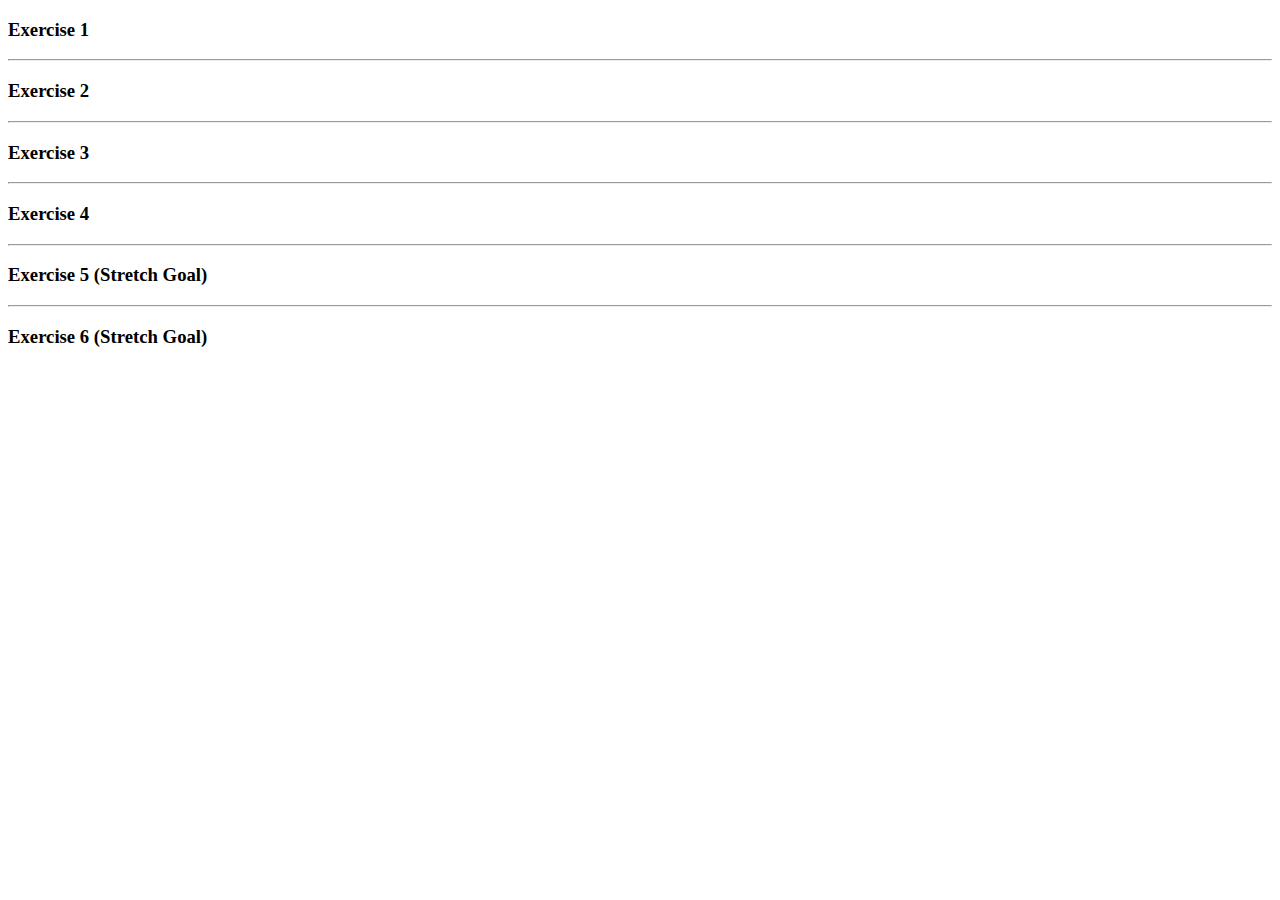
<file: week-6/.old/InClass/A-promises/index.html>
<!doctype html>

<html lang="en">
<head>
  <meta charset="utf-8">
  <title>CodeYourFuture - Promises</title>
  <meta name="description" content="Promises">
  <meta name="author" content="CodeYourFuture">
</head>

<body>
  <div>
    <h3>Exercise 1</h3>
    <p id="exercise1"></p>
  </div>
  <hr>
  <div>
    <h3>Exercise 2</h3>
    <p id="exercise2"></p>
  </div>
  <hr>
  <div>
    <h3>Exercise 3</h3>
    <p id="exercise3"></p>
  </div>
  <hr>
  <div>
    <h3>Exercise 4</h3>
    <p id="exercise4"></p>
  </div>
  <hr>
  <div>
    <h3>Exercise 5 (Stretch Goal)</h3>
    <p id="exercise5"></p>
  </div>
  <hr>
  <div>
    <h3>Exercise 6 (Stretch Goal)</h3>
    <p id="exercise6"></p>
  </div>

  <script src="exercise.js"></script>
</body>

</html>
</file>
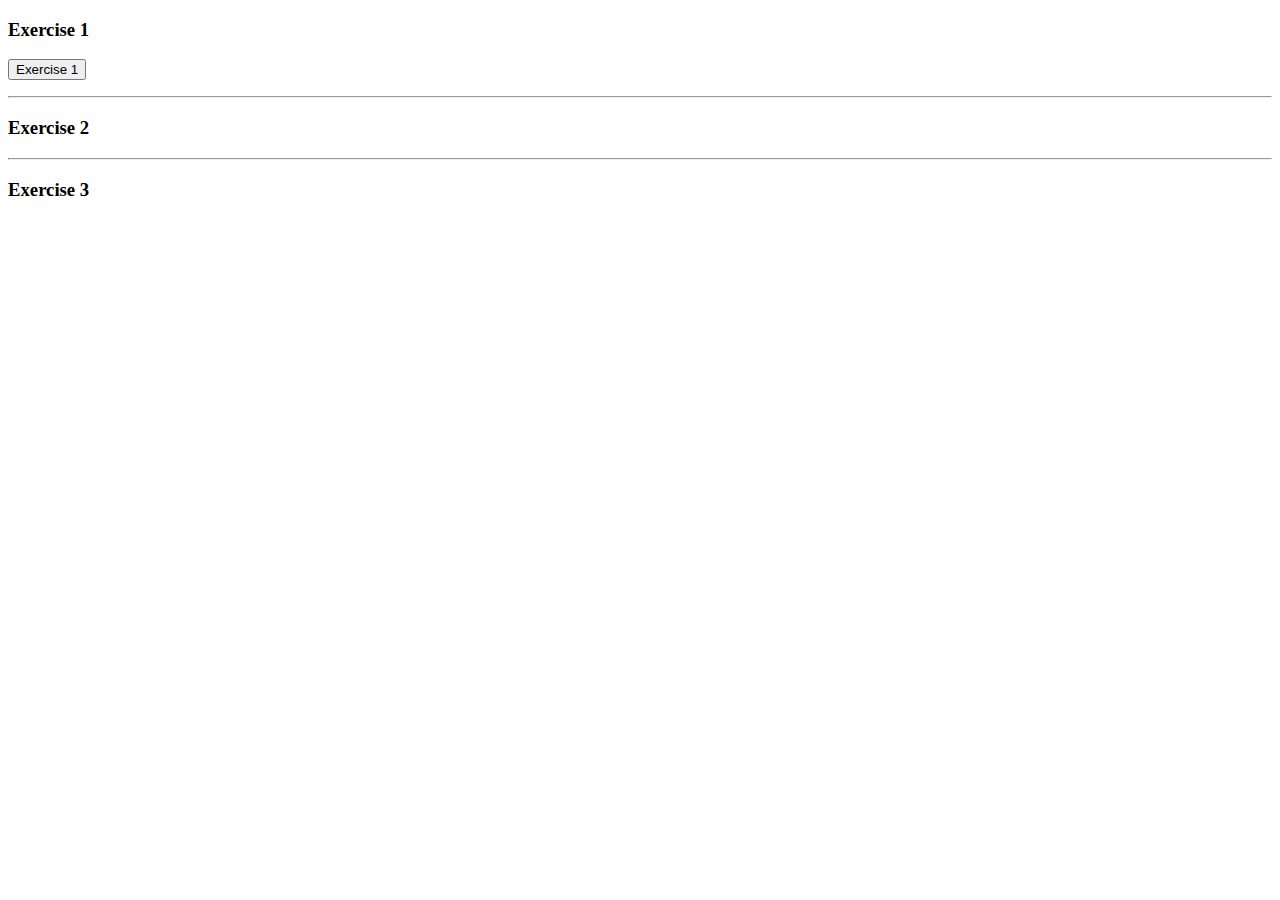
<file: week-6/.old/InClass/B-callbacks/index.html>
<!doctype html>

<html lang="en">

<head>
  <meta charset="utf-8">
  <title>CodeYourFuture - Callbacks</title>
  <meta name="description" content="Callbacks">
  <meta name="author" content="CodeYourFuture">
</head>

<body>
  <div>
    <h3>Exercise 1</h3>
    <button id="button1">Exercise 1</button>
    <p id="exercise1"></p>
  </div>
  <hr>
  <div>
    <h3>Exercise 2</h3>
    <p id="exercise2"></p>
  </div>
  <hr>
  <div>
    <h3>Exercise 3</h3>
    <p id="exercise3"></p>
  </div>

  <script src="exercise.js"></script>
</body>

</html>
</file>
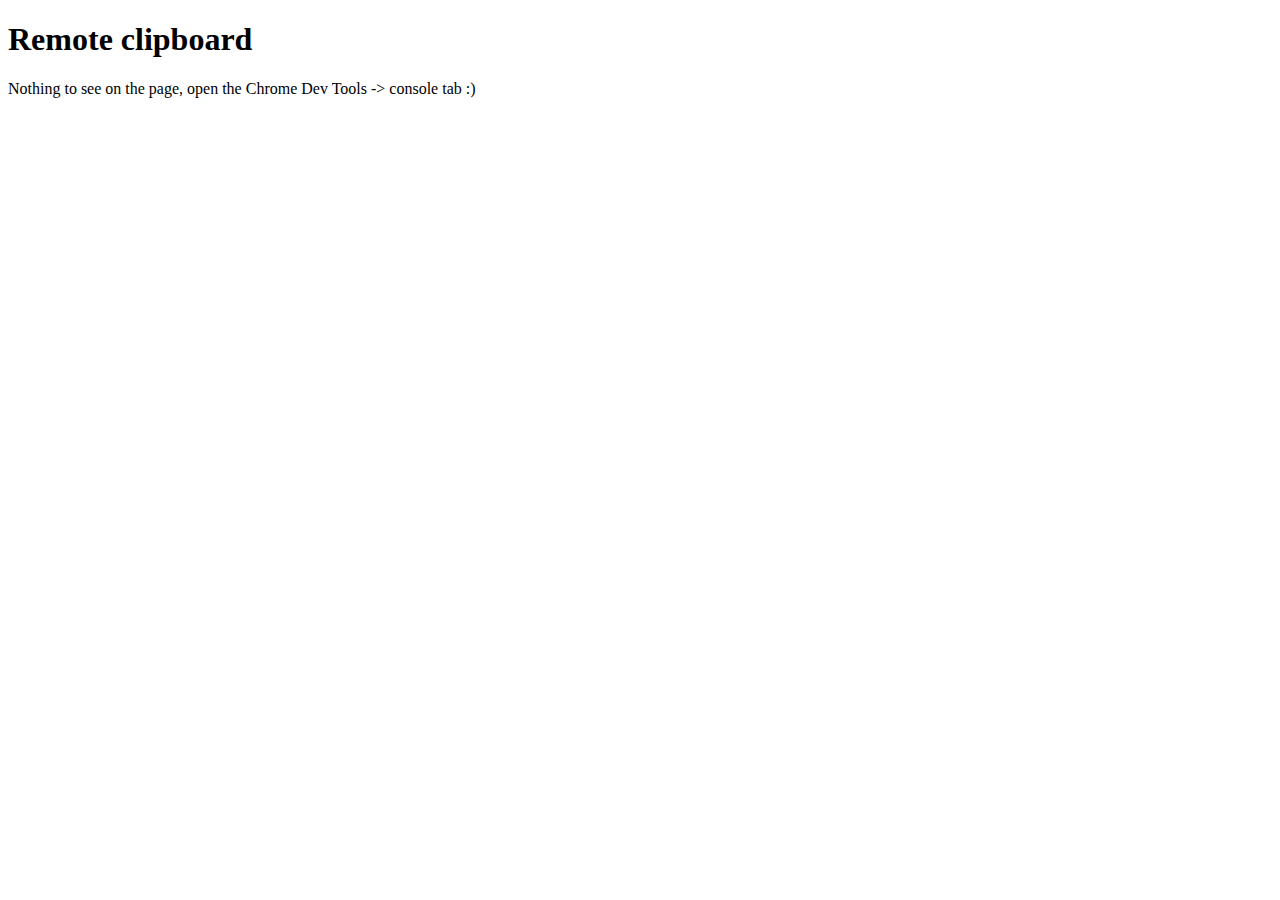
<file: week-6/.old/InClass/D-remote-clipboard/index.html>
<!doctype html>

<html lang="en">
<head>
  <meta charset="utf-8">
  <title>CodeYourFuture - Remote clipboard</title>
  <meta name="description" content="Introduction to Fetch">
  <meta name="author" content="CodeYourFuture">
</head>

<body>
  <h1>Remote clipboard</h1>
  <p id="greeting-text">Nothing to see on the page, open the Chrome Dev Tools -> console tab :)</p>
  <script src="exercise.js"></script>
</body>
</html>
</file>
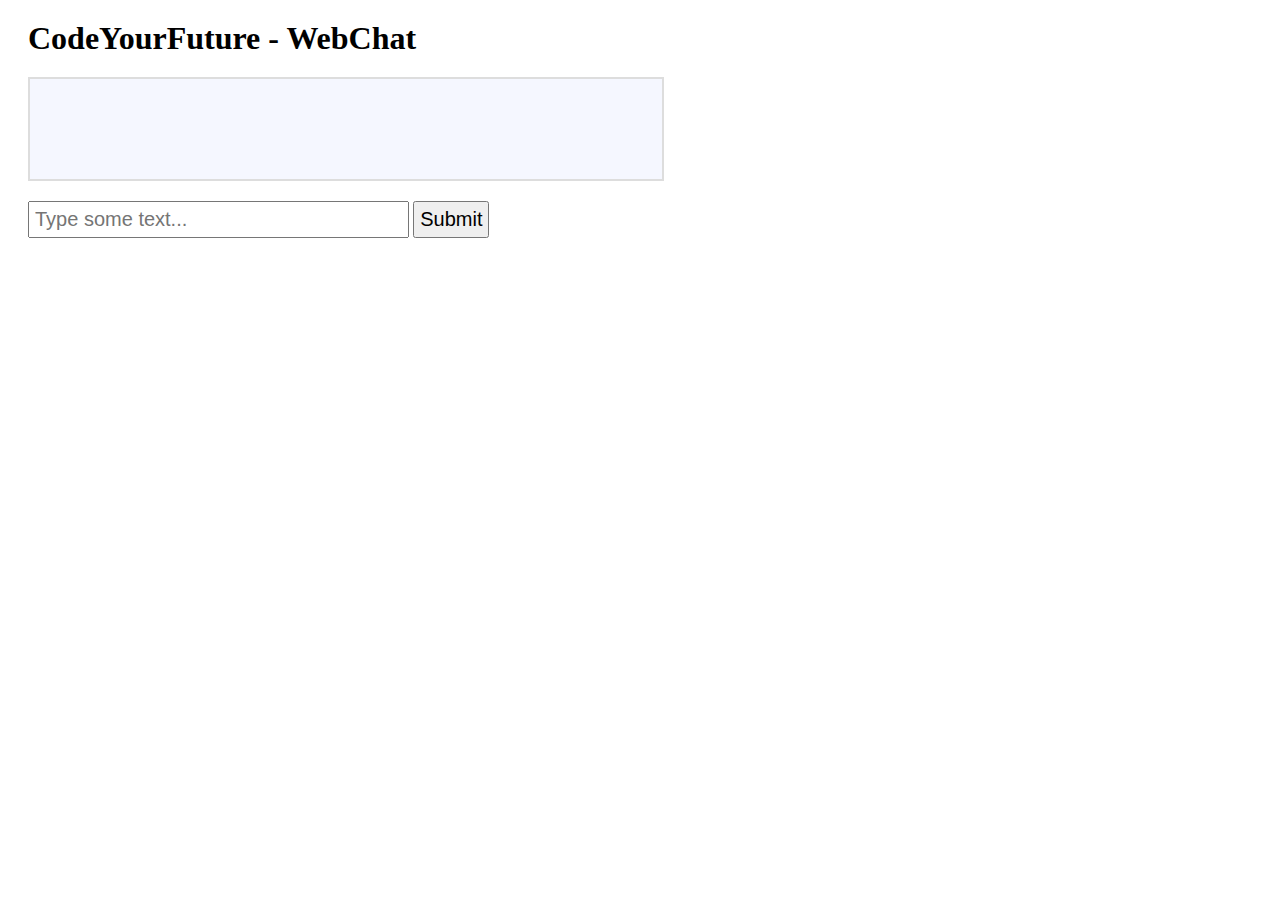
<file: week-6/.old/InClass/E-webchat/index.html>
<!doctype html>

<html lang="en">
<head>
  <meta charset="utf-8">
  <title>CodeYourFuture - WebChat</title>
  <meta name="description" content="Introduction to Fetch">
  <meta name="author" content="CodeYourFuture">
  <style>
    h1, #message-list, #new-message {
      margin: 20px;
    }

    #message-list {
      border: 2px solid #ddd;
      width: 50%;
      min-height: 100px;
      background-color: #f5f7ff;
    }

    #message-input {
      width: 30%;
      font-size: 20px;
      padding: 5px;
    }

    #submit {
      font-size: 20px;
      padding: 5px;
    }
  </style>
</head>

<body>
  <h1>CodeYourFuture - WebChat</h1>
  <div id="message-list">
  </div>

  <div id="new-message">
    <input type="text" name="newMessage" id="message-input" placeholder="Type some text..." />
    <input type="submit" name="submit" id="submit" value="Submit" />
  </div>  

  <script src="exercise-1.js"></script>
  <script src="exercise-2.js"></script>
  <script src="exercise-3.js"></script>
</body>
</html>
</file>
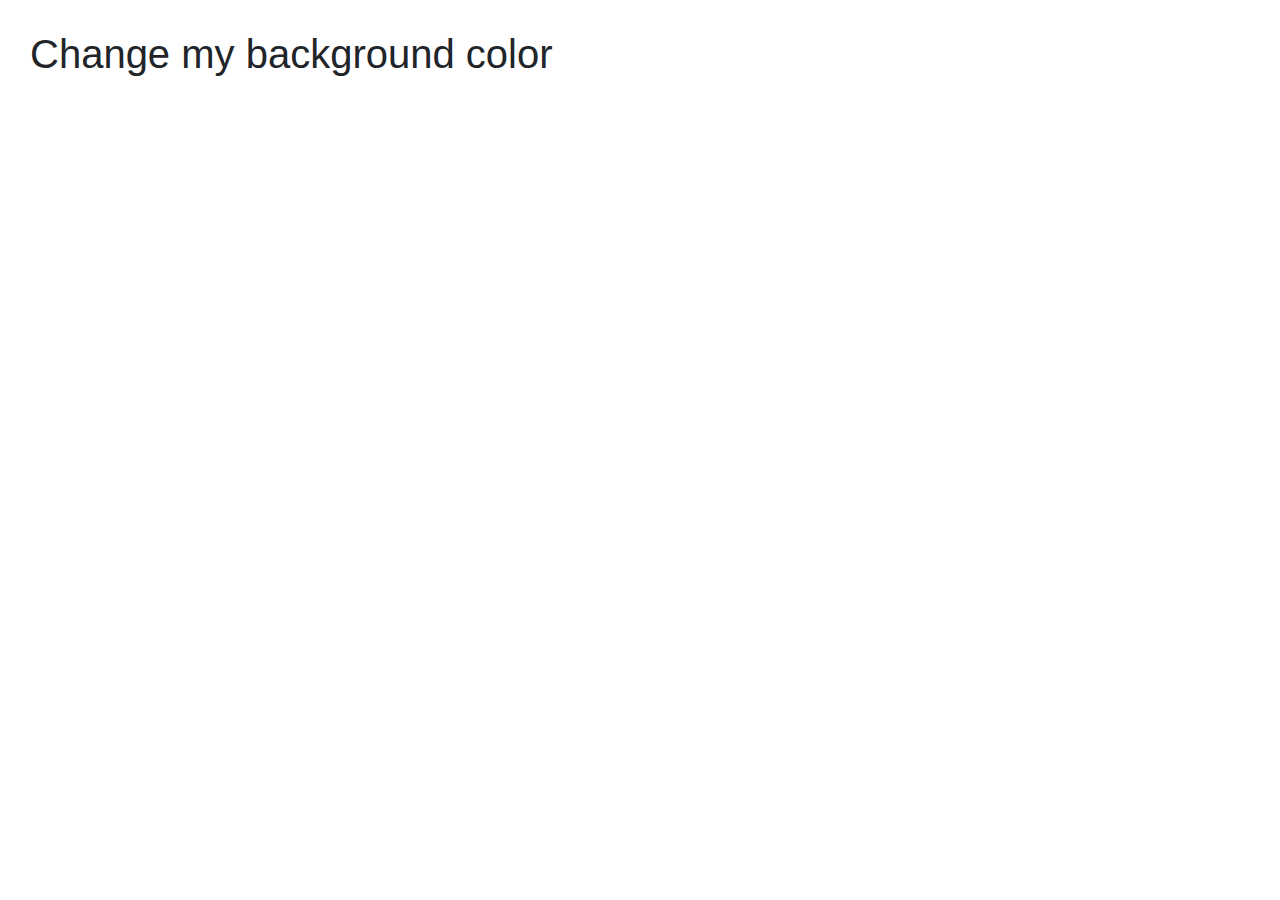
<file: week-6/InClass/Callbacks/exercise-1/index.html>
<!doctype html>

<html lang="en">

<head>
  <meta charset="utf-8">
  <title>CodeYourFuture - Callbacks</title>
  <meta name="description" content="Callbacks">
  <meta name="author" content="CodeYourFuture">
  <link href="https://stackpath.bootstrapcdn.com/bootstrap/4.4.1/css/bootstrap.min.css" rel="stylesheet">
  <style>
    body {
      padding: 30px;
    }
  </style>
</head>

<body>
  <div id="main">
    <h1>Change my background color</h1>
  </div>
  <script src="exercise.js"></script>
</body>

</html>
</file>
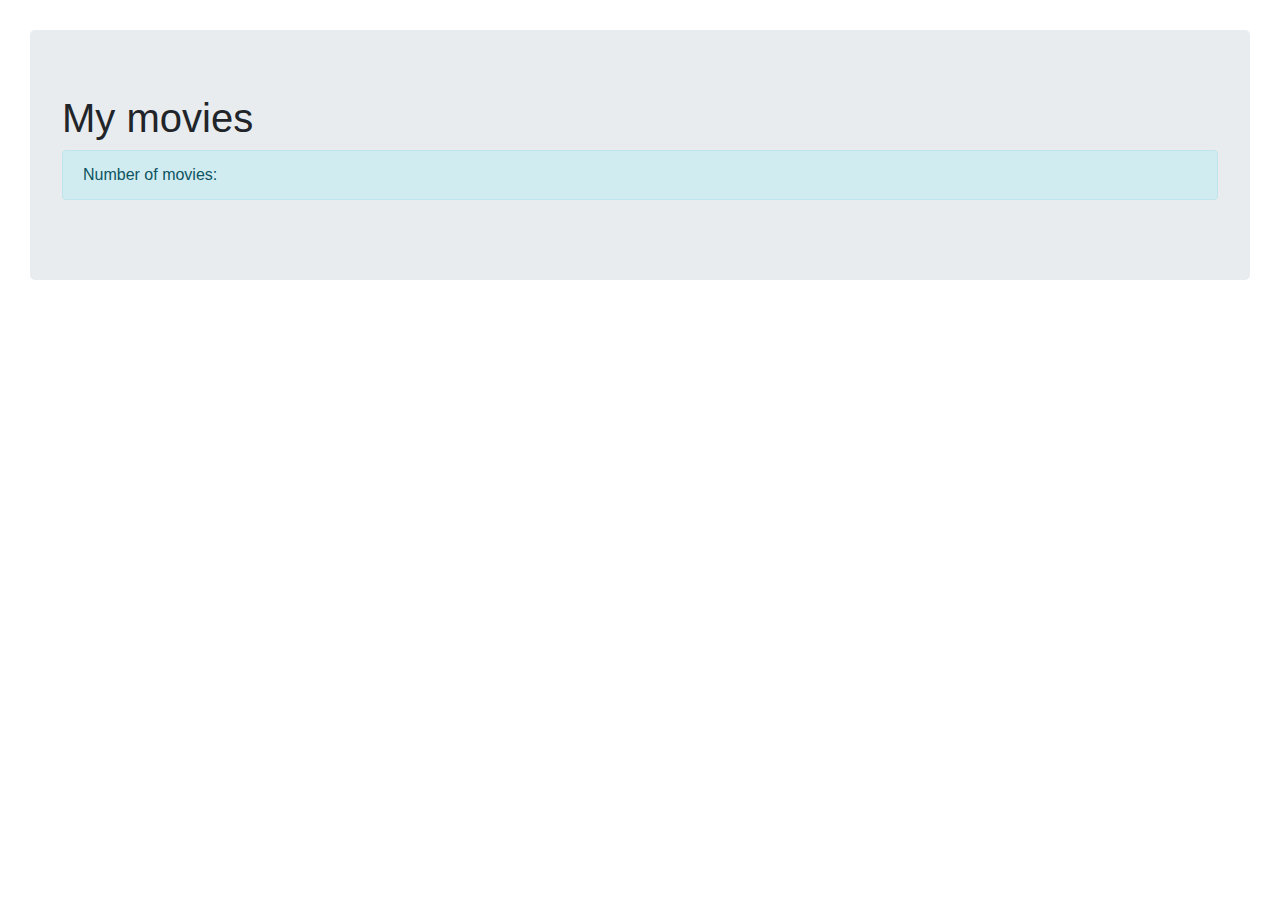
<file: week-6/InClass/Callbacks/exercise-2/index.html>
<!doctype html>

<html lang="en">

<head>
  <meta charset="utf-8">
  <title>CodeYourFuture - Callbacks</title>
  <meta name="description" content="Callbacks">
  <meta name="author" content="CodeYourFuture">
  <link href="https://stackpath.bootstrapcdn.com/bootstrap/4.4.1/css/bootstrap.min.css" rel="stylesheet">
  <style>
    body {
      padding: 30px;
    }
  </style>
</head>

<body>
  <div id="main">
    <div class="jumbotron">
      <h1>My movies</h1>
      <div id="all-movies">
        <p class="alert alert-info">Number of movies: <span id="movies-number"></span></p>
      </div>
    </div>
    <script src="exercise.js"></script>
</body>

</html>
</file>
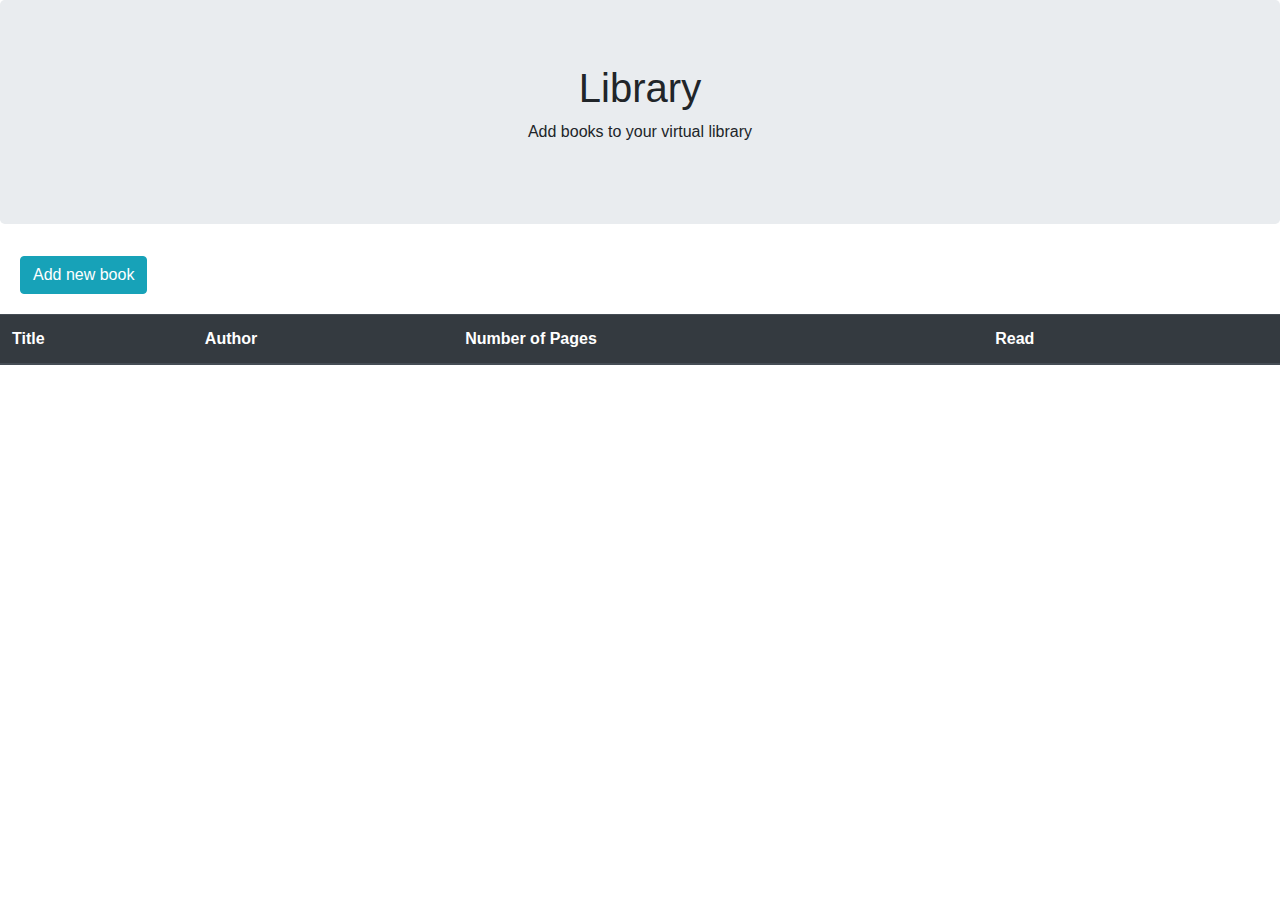
<file: week-7/Homework/mandatory/1-debugging-practice/index.html>
<!DOCTYPE html>
<html>
  <head>
    <title> </title>
    <meta
      charset="utf-8"
      name="viewport"
      content="width=device-width, initial-scale=1.0"
    />
    <script src="https://ajax.googleapis.com/ajax/libs/jquery/3.4.1/jquery.min.js"></script>
    <script src="https://cdnjs.cloudflare.com/ajax/libs/popper.js/1.16.0/umd/popper.min.js"></script>
    <script src="https://maxcdn.bootstrapcdn.com/bootstrap/4.4.1/js/bootstrap.min.js"></script>
    <link
      rel="stylesheet"
      href="https://maxcdn.bootstrapcdn.com/bootstrap/4.4.1/css/bootstrap.min.css"
    />
    <link rel="stylesheet" type="text/css" href="style.css" />
  </head>

  <body>
    <div class="jumbotron text-center">
      <h1>Library</h1>
      <p>Add books to your virtual library</p>
    </div>

    <button data-toggle="collapse" data-target="#demo" class="btn btn-info">
      Add new book
    </button>

    <div id="demo" class="collapse">
      <div class="form-group">
        <label for="title">Title:</label>
        <input
          type="title"
          class="form-control"
          id="title"
          name="title"
          required
        />
        <label for="author">Author: </label>
        <input
          type="author"
          class="form-control"
          id="author"
          name="author"
          required
        />
        <label for="pages">Pages:</label>
        <input
          type="number"
          class="form-control"
          id="pages"
          name="pages"
          required
        />
        <label class="form-check-label">
          <input
            type="checkbox"
            class="form-check-input"
            id="check"
            value=""
          />Read
        </label>
        <input
          type="submit"
          value="Submit"
          class="btn btn-primary"
          onclick="submit();"
        />
      </div>
    </div>

    <table class="table" id="display">
      <thead class="thead-dark">
        <tr>
          <th>Title</th>
          <th>Author</th>
          <th>Number of Pages</th>
          <th>Read</th>
          <th></th>
        </tr>
      </thead>
      <tbody>
        <tr>
          <td></td>
          <td></td>
          <td></td>
          <td></td>
          <td></td>
        </tr>
      </tbody>
    </table>

    <script src="script.js"></script>
  </body>
</html>
</file>
<file: week-7/Homework/mandatory/1-debugging-practice/style.css>
.form-group{
    width:400px;
    height:300px; 
    align-self:left;
    padding-left: 20px;
}

.btn {
    display: block;
}

.form-check-label {
    padding-left: 20px;
    margin: 5px 0px 5px 0px;
}

button.btn-info {
    margin: 20px;
}
</file>
